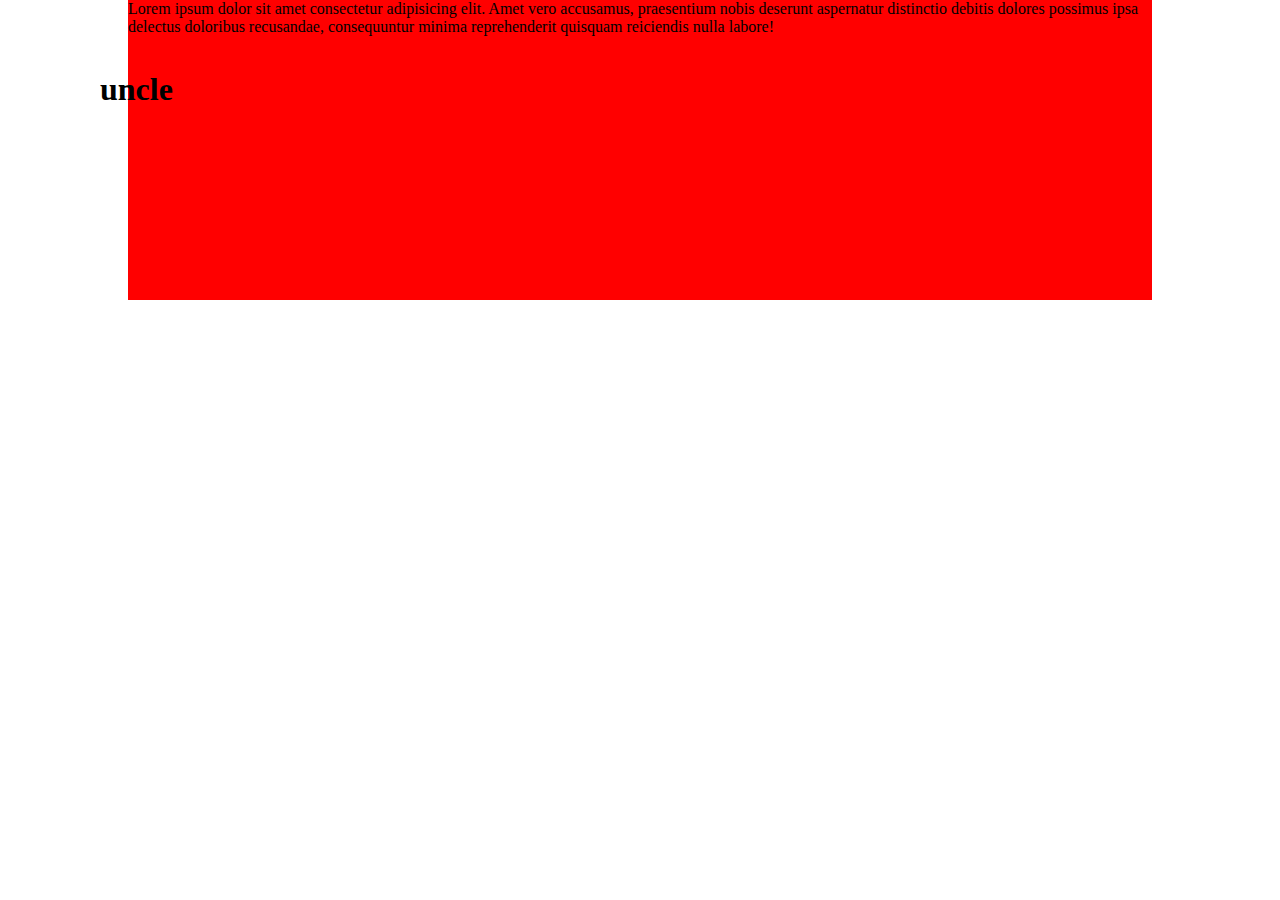
<file: css_position/index.html>
<!DOCTYPE html>
<html lang="en">
<head>
  <meta charset="UTF-8">
  <meta name="viewport" content="width=device-width, initial-scale=1.0">
  <meta http-equiv="X-UA-Compatible" content="ie=edge">
  <title>css position</title>
  <link rel="stylesheet" href="style.css">
</head>
<body>
  <div class="parent">
    <div class="child">
      <p>Lorem ipsum dolor sit amet consectetur adipisicing elit. Amet vero accusamus, praesentium nobis deserunt aspernatur distinctio debitis dolores possimus ipsa delectus doloribus recusandae, consequuntur minima reprehenderit quisquam reiciendis nulla labore!</p>
    </div>
  </div>
  <div class="uncle">
    <h1>uncle</h1>
  </div>
</body>
</html>
</file>
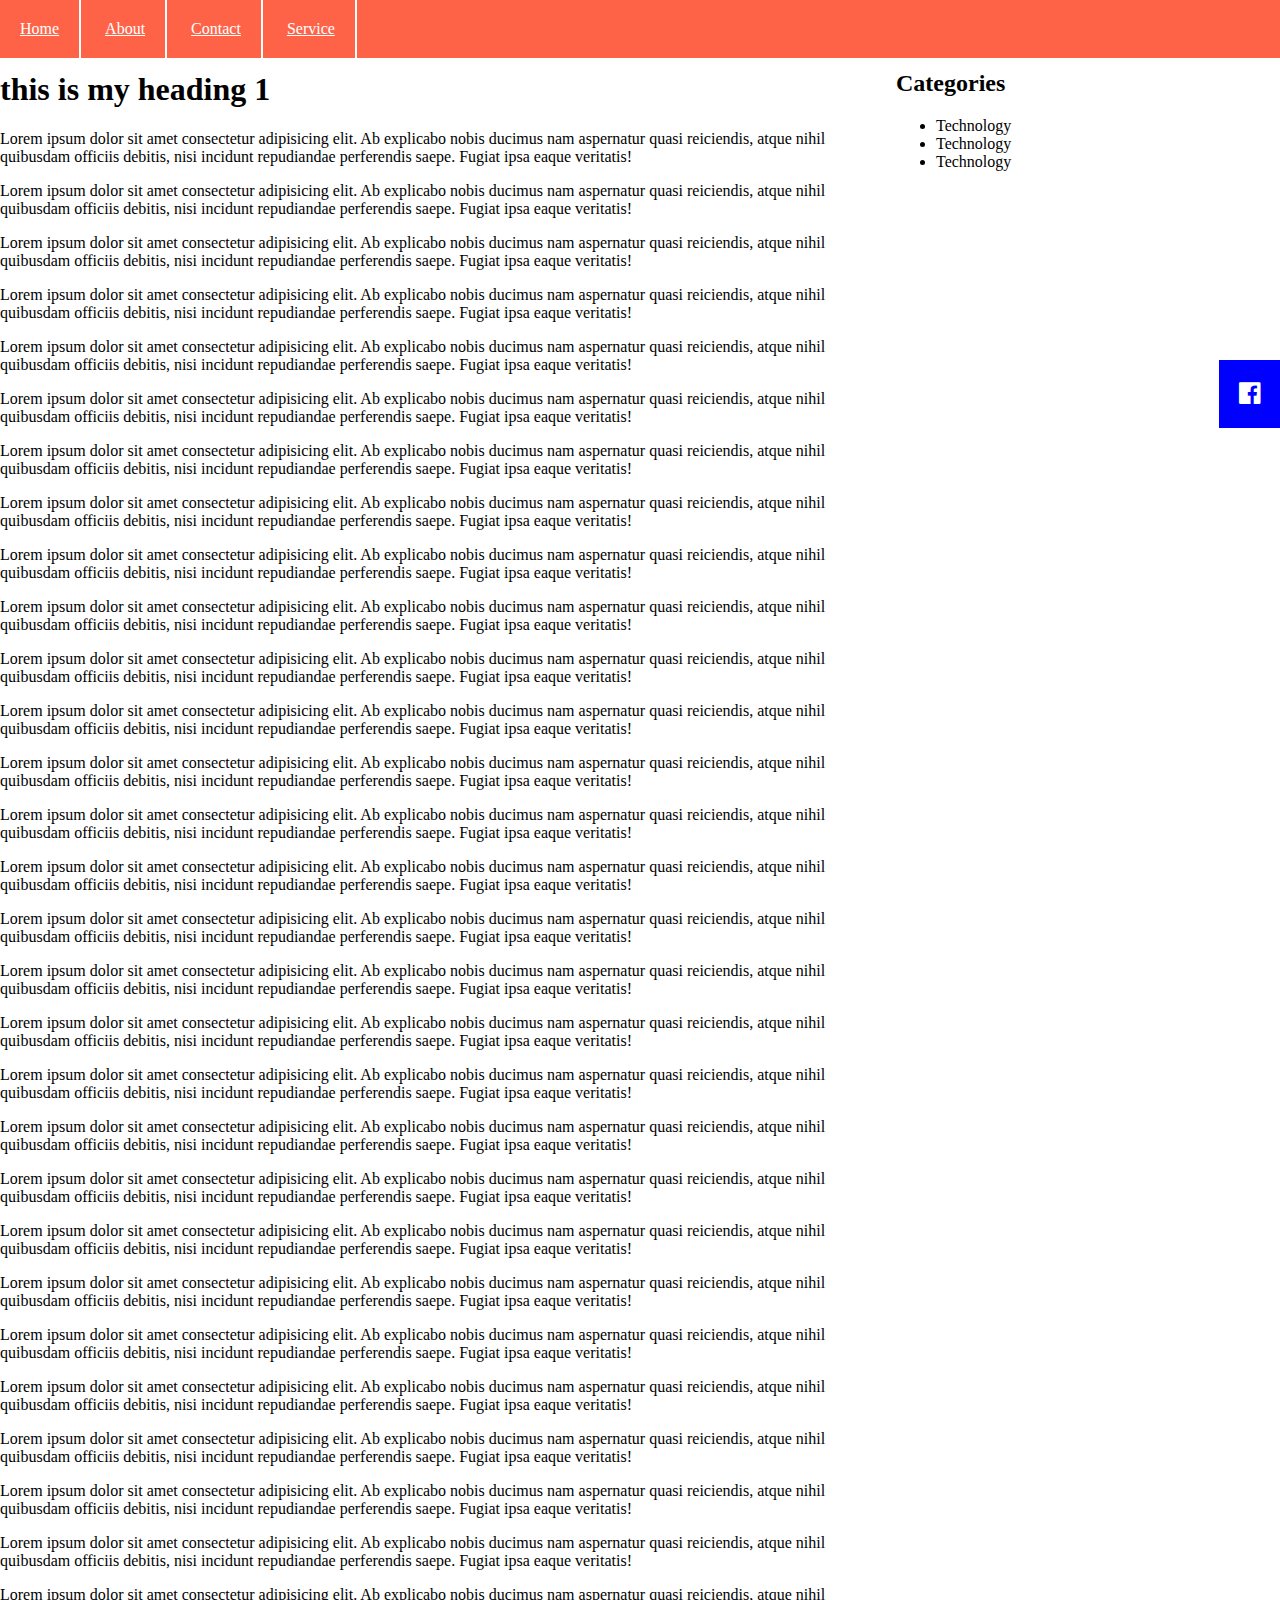
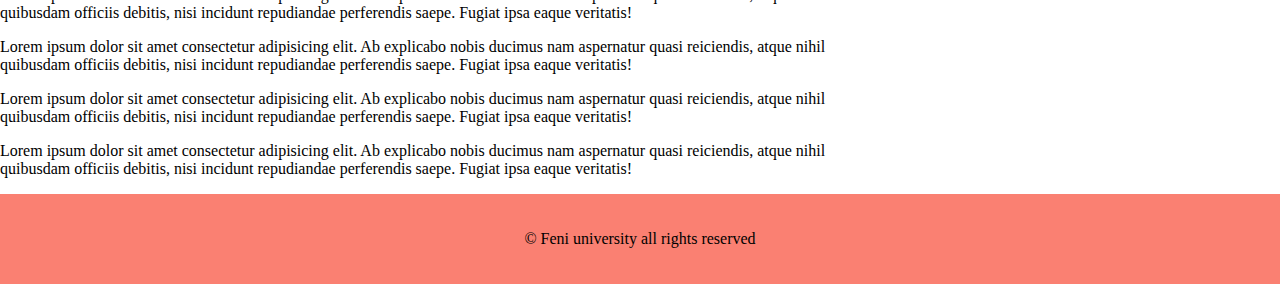
<file: fixed-position/index.html>
<!DOCTYPE html>
<html lang="en">
<head>
  <meta charset="UTF-8">
  <meta name="viewport" content="width=device-width, initial-scale=1.0">
  <meta http-equiv="X-UA-Compatible" content="ie=edge">
  <title>fixed position</title>
  <link rel="stylesheet" href="https://maxcdn.bootstrapcdn.com/font-awesome/4.7.0/css/font-awesome.min.css">
  <link rel="stylesheet" href="style.css">
</head>
<body>
  <header>
    <nav>
      <ul>
        <li><a href="#">Home</a></li>
        <li><a href="#">About</a></li>
        <li><a href="#">Contact</a></li>
        <li><a href="#">Service</a></li>
      </ul>
    </nav>
  </header>
  <div class="content_box">
    <div class="content">
      <h1>this is my heading 1</h1>
      <p>Lorem ipsum dolor sit amet consectetur adipisicing elit. Ab explicabo nobis ducimus nam aspernatur quasi reiciendis, atque nihil quibusdam officiis debitis, nisi incidunt repudiandae perferendis saepe. Fugiat ipsa eaque veritatis!</p>
      <p>Lorem ipsum dolor sit amet consectetur adipisicing elit. Ab explicabo nobis ducimus nam aspernatur quasi reiciendis, atque nihil quibusdam officiis debitis, nisi incidunt repudiandae perferendis saepe. Fugiat ipsa eaque veritatis!</p>
      <p>Lorem ipsum dolor sit amet consectetur adipisicing elit. Ab explicabo nobis ducimus nam aspernatur quasi reiciendis, atque nihil quibusdam officiis debitis, nisi incidunt repudiandae perferendis saepe. Fugiat ipsa eaque veritatis!</p>
      <p>Lorem ipsum dolor sit amet consectetur adipisicing elit. Ab explicabo nobis ducimus nam aspernatur quasi reiciendis, atque nihil quibusdam officiis debitis, nisi incidunt repudiandae perferendis saepe. Fugiat ipsa eaque veritatis!</p>
      <p>Lorem ipsum dolor sit amet consectetur adipisicing elit. Ab explicabo nobis ducimus nam aspernatur quasi reiciendis, atque nihil quibusdam officiis debitis, nisi incidunt repudiandae perferendis saepe. Fugiat ipsa eaque veritatis!</p>
      <p>Lorem ipsum dolor sit amet consectetur adipisicing elit. Ab explicabo nobis ducimus nam aspernatur quasi reiciendis, atque nihil quibusdam officiis debitis, nisi incidunt repudiandae perferendis saepe. Fugiat ipsa eaque veritatis!</p>
      <p>Lorem ipsum dolor sit amet consectetur adipisicing elit. Ab explicabo nobis ducimus nam aspernatur quasi reiciendis, atque nihil quibusdam officiis debitis, nisi incidunt repudiandae perferendis saepe. Fugiat ipsa eaque veritatis!</p>
      <p>Lorem ipsum dolor sit amet consectetur adipisicing elit. Ab explicabo nobis ducimus nam aspernatur quasi reiciendis, atque nihil quibusdam officiis debitis, nisi incidunt repudiandae perferendis saepe. Fugiat ipsa eaque veritatis!</p>
      <p>Lorem ipsum dolor sit amet consectetur adipisicing elit. Ab explicabo nobis ducimus nam aspernatur quasi reiciendis, atque nihil quibusdam officiis debitis, nisi incidunt repudiandae perferendis saepe. Fugiat ipsa eaque veritatis!</p>
      <p>Lorem ipsum dolor sit amet consectetur adipisicing elit. Ab explicabo nobis ducimus nam aspernatur quasi reiciendis, atque nihil quibusdam officiis debitis, nisi incidunt repudiandae perferendis saepe. Fugiat ipsa eaque veritatis!</p>
      <p>Lorem ipsum dolor sit amet consectetur adipisicing elit. Ab explicabo nobis ducimus nam aspernatur quasi reiciendis, atque nihil quibusdam officiis debitis, nisi incidunt repudiandae perferendis saepe. Fugiat ipsa eaque veritatis!</p>
      <p>Lorem ipsum dolor sit amet consectetur adipisicing elit. Ab explicabo nobis ducimus nam aspernatur quasi reiciendis, atque nihil quibusdam officiis debitis, nisi incidunt repudiandae perferendis saepe. Fugiat ipsa eaque veritatis!</p>
      <p>Lorem ipsum dolor sit amet consectetur adipisicing elit. Ab explicabo nobis ducimus nam aspernatur quasi reiciendis, atque nihil quibusdam officiis debitis, nisi incidunt repudiandae perferendis saepe. Fugiat ipsa eaque veritatis!</p>
      <p>Lorem ipsum dolor sit amet consectetur adipisicing elit. Ab explicabo nobis ducimus nam aspernatur quasi reiciendis, atque nihil quibusdam officiis debitis, nisi incidunt repudiandae perferendis saepe. Fugiat ipsa eaque veritatis!</p>
      <p>Lorem ipsum dolor sit amet consectetur adipisicing elit. Ab explicabo nobis ducimus nam aspernatur quasi reiciendis, atque nihil quibusdam officiis debitis, nisi incidunt repudiandae perferendis saepe. Fugiat ipsa eaque veritatis!</p>
      <p>Lorem ipsum dolor sit amet consectetur adipisicing elit. Ab explicabo nobis ducimus nam aspernatur quasi reiciendis, atque nihil quibusdam officiis debitis, nisi incidunt repudiandae perferendis saepe. Fugiat ipsa eaque veritatis!</p>
      <p>Lorem ipsum dolor sit amet consectetur adipisicing elit. Ab explicabo nobis ducimus nam aspernatur quasi reiciendis, atque nihil quibusdam officiis debitis, nisi incidunt repudiandae perferendis saepe. Fugiat ipsa eaque veritatis!</p>
      <p>Lorem ipsum dolor sit amet consectetur adipisicing elit. Ab explicabo nobis ducimus nam aspernatur quasi reiciendis, atque nihil quibusdam officiis debitis, nisi incidunt repudiandae perferendis saepe. Fugiat ipsa eaque veritatis!</p>
      <p>Lorem ipsum dolor sit amet consectetur adipisicing elit. Ab explicabo nobis ducimus nam aspernatur quasi reiciendis, atque nihil quibusdam officiis debitis, nisi incidunt repudiandae perferendis saepe. Fugiat ipsa eaque veritatis!</p>
      <p>Lorem ipsum dolor sit amet consectetur adipisicing elit. Ab explicabo nobis ducimus nam aspernatur quasi reiciendis, atque nihil quibusdam officiis debitis, nisi incidunt repudiandae perferendis saepe. Fugiat ipsa eaque veritatis!</p>
      <p>Lorem ipsum dolor sit amet consectetur adipisicing elit. Ab explicabo nobis ducimus nam aspernatur quasi reiciendis, atque nihil quibusdam officiis debitis, nisi incidunt repudiandae perferendis saepe. Fugiat ipsa eaque veritatis!</p>
      <p>Lorem ipsum dolor sit amet consectetur adipisicing elit. Ab explicabo nobis ducimus nam aspernatur quasi reiciendis, atque nihil quibusdam officiis debitis, nisi incidunt repudiandae perferendis saepe. Fugiat ipsa eaque veritatis!</p>
      <p>Lorem ipsum dolor sit amet consectetur adipisicing elit. Ab explicabo nobis ducimus nam aspernatur quasi reiciendis, atque nihil quibusdam officiis debitis, nisi incidunt repudiandae perferendis saepe. Fugiat ipsa eaque veritatis!</p>
      <p>Lorem ipsum dolor sit amet consectetur adipisicing elit. Ab explicabo nobis ducimus nam aspernatur quasi reiciendis, atque nihil quibusdam officiis debitis, nisi incidunt repudiandae perferendis saepe. Fugiat ipsa eaque veritatis!</p>
      <p>Lorem ipsum dolor sit amet consectetur adipisicing elit. Ab explicabo nobis ducimus nam aspernatur quasi reiciendis, atque nihil quibusdam officiis debitis, nisi incidunt repudiandae perferendis saepe. Fugiat ipsa eaque veritatis!</p>
      <p>Lorem ipsum dolor sit amet consectetur adipisicing elit. Ab explicabo nobis ducimus nam aspernatur quasi reiciendis, atque nihil quibusdam officiis debitis, nisi incidunt repudiandae perferendis saepe. Fugiat ipsa eaque veritatis!</p>
      <p>Lorem ipsum dolor sit amet consectetur adipisicing elit. Ab explicabo nobis ducimus nam aspernatur quasi reiciendis, atque nihil quibusdam officiis debitis, nisi incidunt repudiandae perferendis saepe. Fugiat ipsa eaque veritatis!</p>
      <p>Lorem ipsum dolor sit amet consectetur adipisicing elit. Ab explicabo nobis ducimus nam aspernatur quasi reiciendis, atque nihil quibusdam officiis debitis, nisi incidunt repudiandae perferendis saepe. Fugiat ipsa eaque veritatis!</p>
      <p>Lorem ipsum dolor sit amet consectetur adipisicing elit. Ab explicabo nobis ducimus nam aspernatur quasi reiciendis, atque nihil quibusdam officiis debitis, nisi incidunt repudiandae perferendis saepe. Fugiat ipsa eaque veritatis!</p>
      <p>Lorem ipsum dolor sit amet consectetur adipisicing elit. Ab explicabo nobis ducimus nam aspernatur quasi reiciendis, atque nihil quibusdam officiis debitis, nisi incidunt repudiandae perferendis saepe. Fugiat ipsa eaque veritatis!</p>
      <p>Lorem ipsum dolor sit amet consectetur adipisicing elit. Ab explicabo nobis ducimus nam aspernatur quasi reiciendis, atque nihil quibusdam officiis debitis, nisi incidunt repudiandae perferendis saepe. Fugiat ipsa eaque veritatis!</p>
      <p>Lorem ipsum dolor sit amet consectetur adipisicing elit. Ab explicabo nobis ducimus nam aspernatur quasi reiciendis, atque nihil quibusdam officiis debitis, nisi incidunt repudiandae perferendis saepe. Fugiat ipsa eaque veritatis!</p>
    </div> <!-- end content  -->
    <aside>
      <h2>Categories</h2>
      <ul>
        <li>Technology</li>
        <li>Technology</li>
        <li>Technology</li>
      </ul>
    </aside>
  </div> <!-- end content_box -->

  <div class="social_icon">
    <i class="fa fa-facebook-official" aria-hidden="true"></i>
  </div>
  <footer>
    <p>&copy; Feni university all rights reserved</p>
  </footer>
  
</body>
</html>
</file>
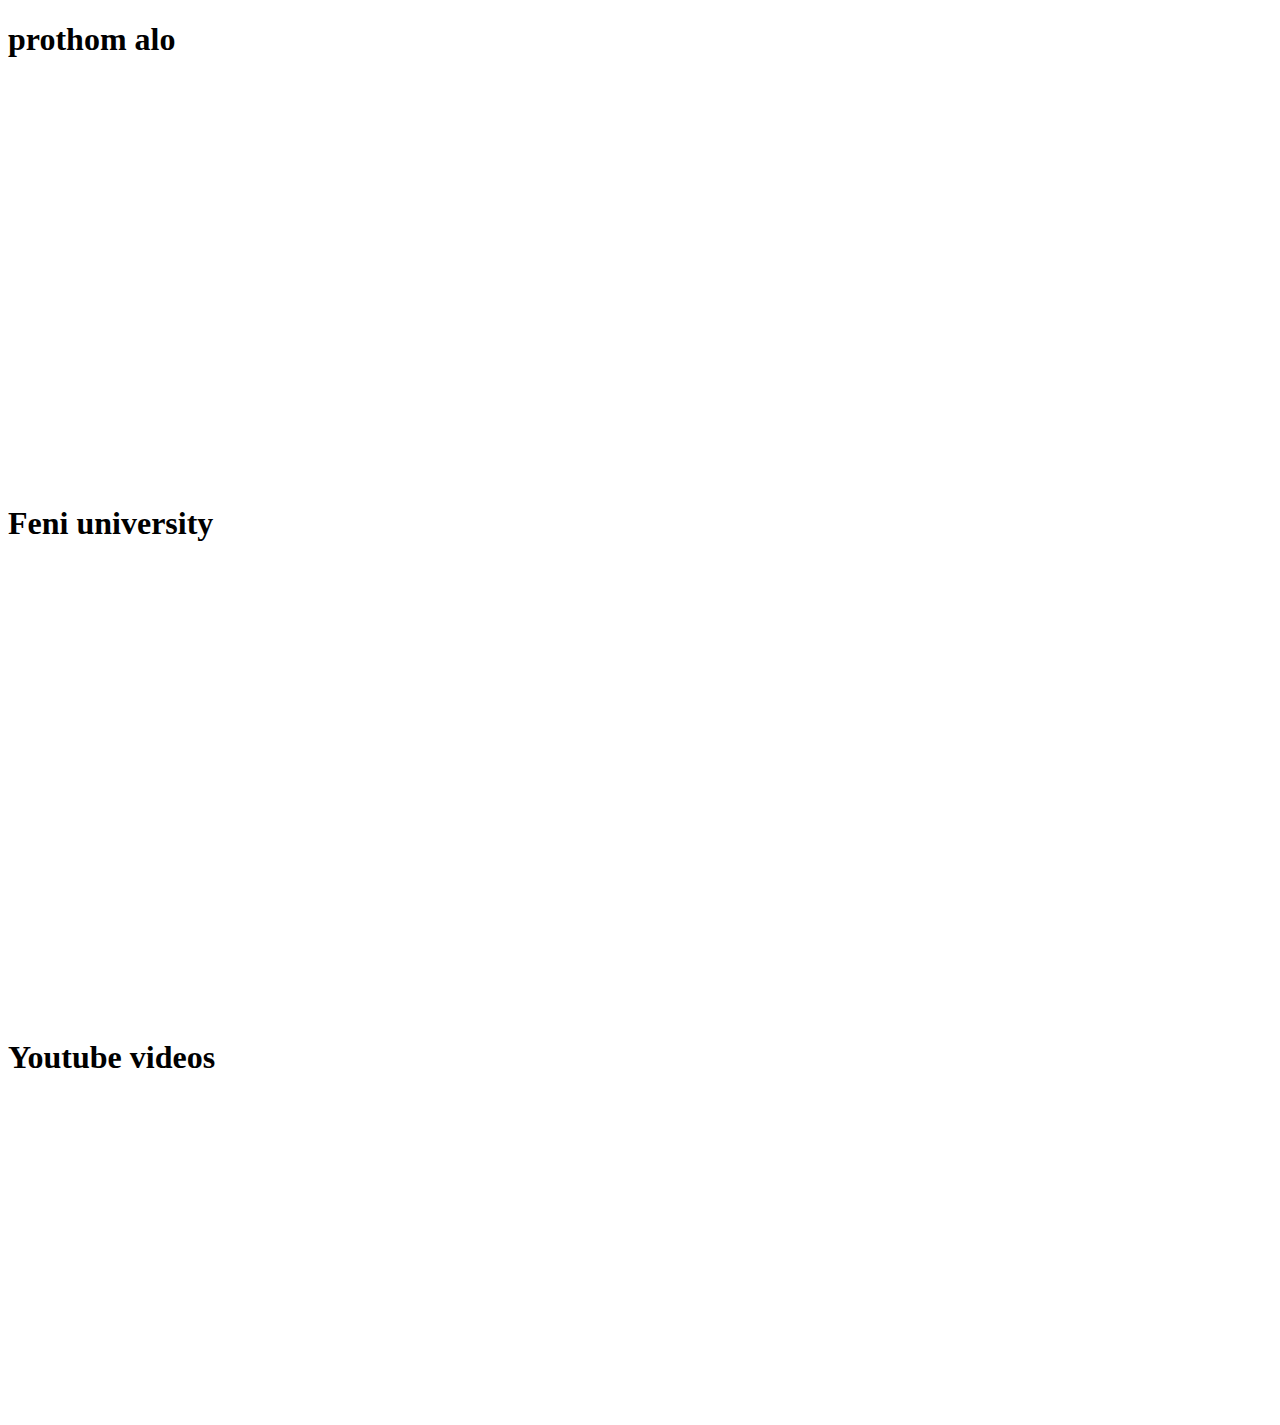
<file: old_class/index.html>
<!DOCTYPE html>
<html lang="en">
<head>
  <meta charset="UTF-8">
  <title>Document</title>
</head>
<body>
  <h1>prothom alo</h1>
  <iframe width="60%" height="400" src="http://www.prothomalo.com/" frameborder="0"></iframe>
  <h1>Feni university</h1>
  <iframe src="https://www.google.com/maps/embed?pb=!1m18!1m12!1m3!1d3672.0466115039394!2d91.38289064998324!3d23.022060722051748!2m3!1f0!2f0!3f0!3m2!1i1024!2i768!4f13.1!3m3!1m2!1s0x3753686a87477cc1%3A0xdea5815857bafaef!2sFeni+University!5e0!3m2!1sen!2sbd!4v1514971449077" width="600" height="450" frameborder="0" style="border:0" allowfullscreen></iframe>
  <h1>Youtube videos</h1>
  <iframe width="560" height="315" src="https://www.youtube.com/embed/WGuFofNF1Pk" frameborder="0" gesture="media" allow="encrypted-media" allowfullscreen></iframe>
</body>
</html>
</file>
<file: css_position/style.css>
.parent {
  height: 300px;
  width: 80%;
  margin: auto;
  background: dodgerblue;
  background: red;
}
.parent p {
  margin-top: 0;
}

body {
  margin: 0;
  padding: 0;
  position: relative;
}
.uncle {
  position: absolute;
  top: 50px;
  left: 100px;
}
</file>
<file: fixed-position/style.css>
body {
  margin: 0;
  padding: 0;
  margin-top: 50px;
}
header {
  background: tomato;
  position: fixed;
  width: 100%;
  top: 0;
  left: 0;
}
nav {

}
nav ul {
  margin: 0;
  padding: 0;
}
nav ul li{
  display: inline-block;
  border-right: 2px solid #fff;
}
nav ul li a{
  color: white;
  display: inline-block;
  padding: 20px;
}
nav ul li a:hover {}


.content_box {
  overflow: hidden;
}
.content {
  float: left;
  width: 70%;
}
aside {
  float: left;
  width: 30%;
}
footer {
  clear: both;
  padding: 20px;
  background: salmon;
  text-align: center;
}

.social_icon {
  padding: 20px;
  font-size: 25px;
  background: blue;
  color: white;
  display: inline-block;
  position: fixed;
  right: 0;
  top: 40%;
}

.social_icon i {

}
</file>
